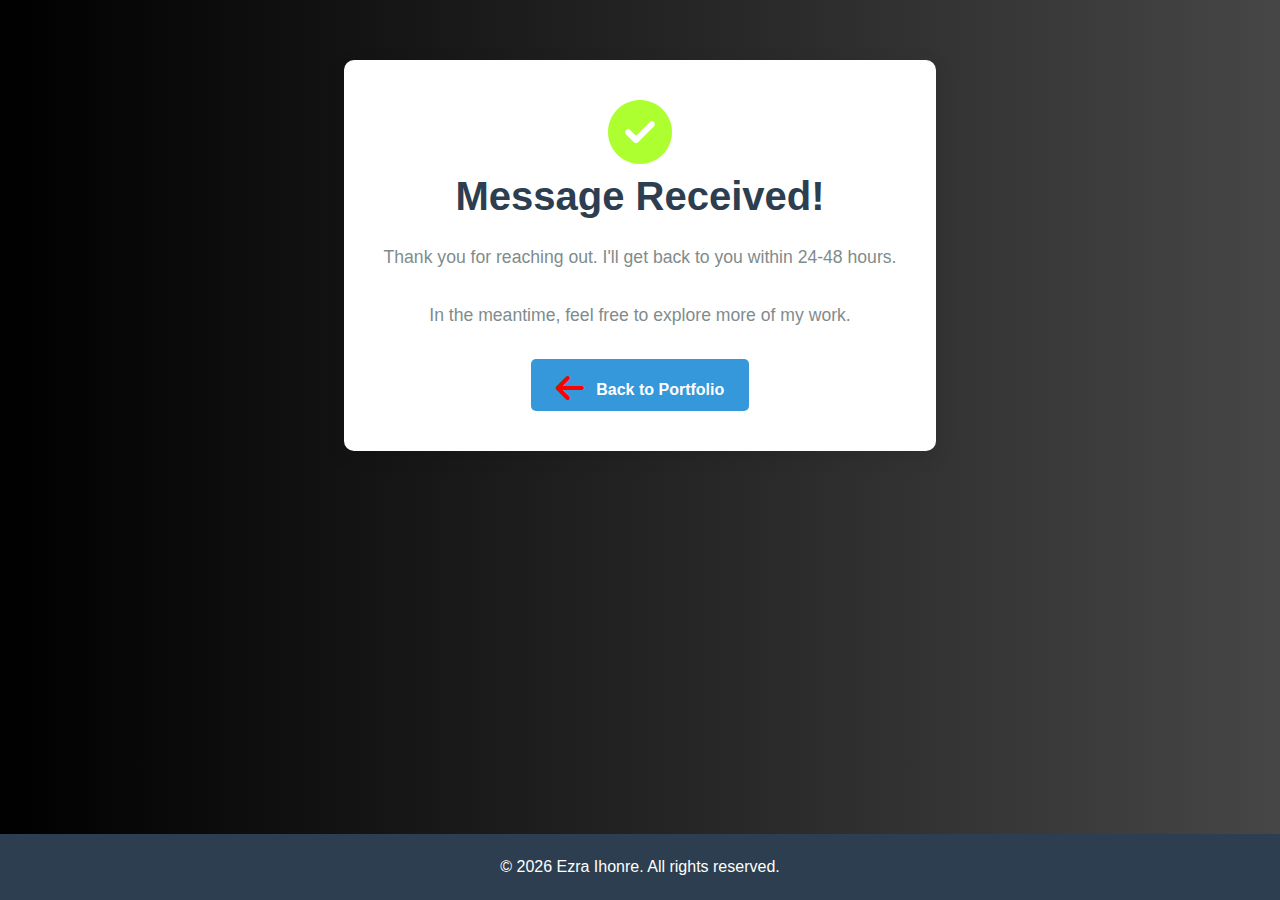
<file: thank-you.html>
<!DOCTYPE html>
<html lang="en">
<head>
    <meta charset="UTF-8">
    <meta name="viewport" content="width=device-width, initial-scale=1.0">
    <title>Message info</title>
    <link rel="stylesheet" href="https://cdnjs.cloudflare.com/ajax/libs/font-awesome/6.4.0/css/all.min.css">
    <style>
        /* Base Styles */
        * {
            margin: 0;
            padding: 0;
            box-sizing: border-box;
            font-family: 'Segoe UI', Tahoma, Geneva, Verdana, sans-serif;
        }
        
        body {
            background:linear-gradient(to right, #000, #464647);
            color: #333;
            line-height: 1.6;
            display: flex;
            flex-direction: column;
            min-height: 100vh;
        }
        
        .container {
            max-width: 800px;
            margin: 0 auto;
            padding: 60px 20px;
            text-align: center;
            flex: 1;
        }
        
        /* Thank You Content */
        .thank-you {
            background: white;
            padding: 40px;
            border-radius: 10px;
            box-shadow: 0 5px 20px rgba(0, 0, 0, 0.1);
            animation: zoom 0.5s linear;
        }
        
    @keyframes zoom {
            from {
                transform: scale(0.3);
                opacity: 0;
            }
            to {
                transform: scale(1);
                opacity: 1;
            }
        }
        .thank-you i {
            font-size: 4rem;
            color: greenyellow;
        }
        
        .thank-you h1 {
            font-size: 2.5rem;
            margin-bottom: 15px;
            color: #2c3e50;
        }
        
        .thank-you p {
            font-size: 1.1rem;
            margin-bottom: 30px;
            color: #7f8c8d;
        }
        
        .back-btn {
            display: inline-block;
            background: #3498db;
            color: white;
            padding: 8px 25px;
            border-radius: 5px;
            text-decoration: none;
            font-weight: 600;
            transition: all 0.3s ease;
        }
        
        .back-btn:hover {
            background: #2980b9;
            transform: translateY(-3px);
        }
        
        /* Footer (Matches Your Portfolio) */
        footer {
            background: #2c3e50;
            color: white;
            text-align: center;
            padding: 20px;
            margin-top: auto;
        }
        
        @media (max-width: 600px) {
            .thank-you {
                padding: 30px 20px;
            }
            
            .thank-you h1 {
                font-size: 2rem;
            }
        }
    </style>
</head>
<body>
    <div class="container">
        <div class="thank-you">
            <i class="fas fa-check-circle"></i>
            <h1>Message Received!</h1>
            <p>Thank you for reaching out. I'll get back to you within 24-48 hours.</p>
            <p>In the meantime, feel free to explore more of my work.</p>
            <a href="index.html" class="back-btn">
                <i class="fas fa-arrow-left" style="margin-right: 8px; font-size: 2rem;transform: translateY(5px); color: red;"></i> Back to Portfolio
            </a>
        </div>
    </div>

    <footer>
        &copy; <span id="year"></span> Ezra Ihonre. All rights reserved.
    </footer>

    <script>
        // Auto-update copyright year
        document.getElementById('year').textContent = new Date().getFullYear();
    </script>
</body>
</html>
</file>
